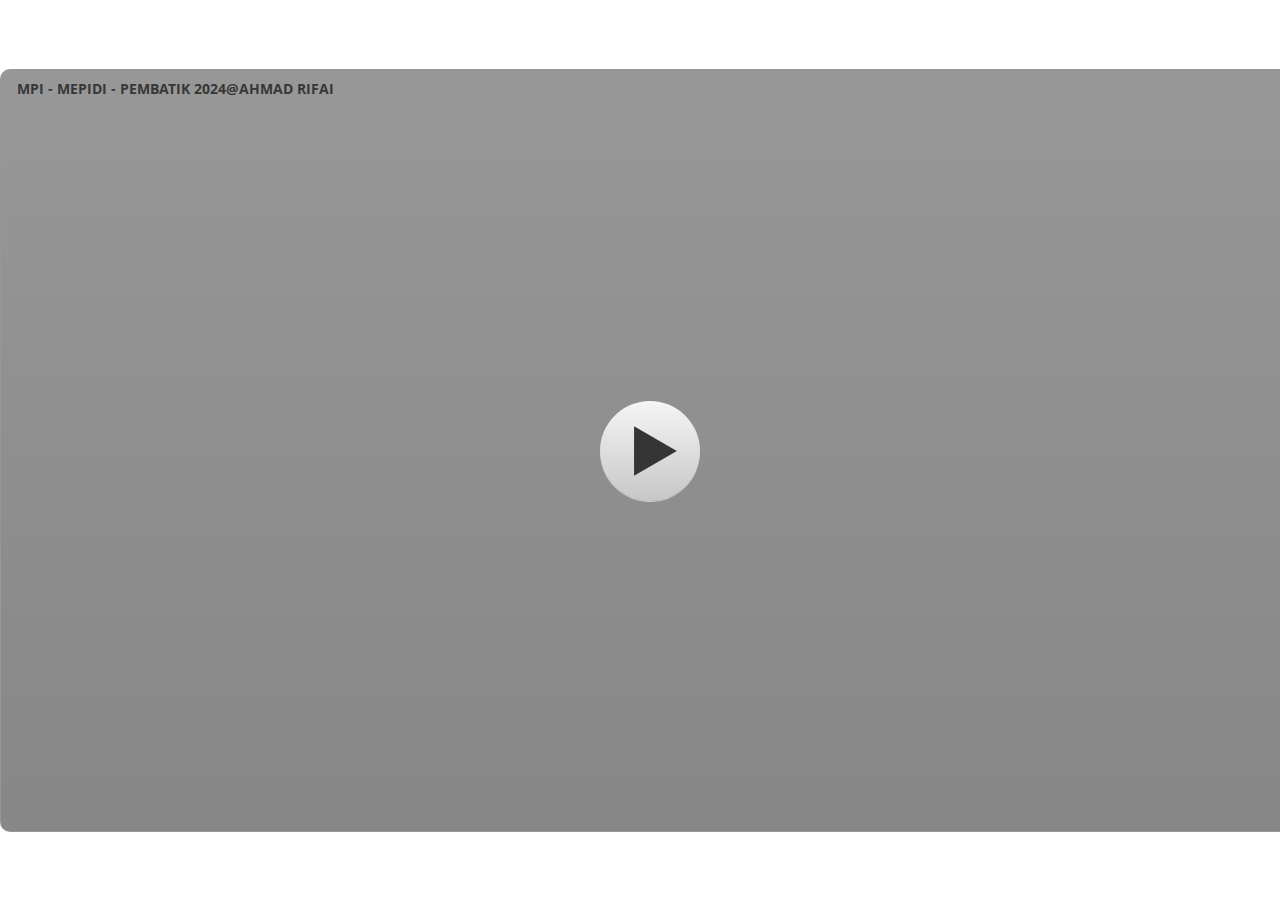
<file: index.html>
<!DOCTYPE html>
<html lang="id-ID">
<head>
  <meta charset="utf-8">
  <!-- Created using Storyline 3 - http://www.articulate.com  -->
  <!-- version: 3.12.24693.0 -->
  <title>MPI - MEPIDI - PEMBATIK 2024@AHMAD RIFAI</title>
  <meta http-equiv="x-ua-compatible" content="IE=edge" />
  <meta name="viewport" content="width=device-width, initial-scale=1.0, user-scalable=no, shrink-to-fit=no, minimal-ui" />
  <meta name="apple-mobile-web-app-capable" content="yes" />
  <style>
    html, body { height: 100%; padding: 0; margin: 0 }
    #app { height: 100%; width: 100%; }
  </style>
  
  <script>window.THREE = { };</script>
</head>
<body style="background: #FFFFFF" class="cs-HTML theme-classic">
  <!-- 360 -->
  <script>!function(e){function n(e,i){return e.test(i)}function i(e){var i=e||navigator.userAgent,o=i.split("[FBAN");if(void 0!==o[1]&&(i=o[0]),this.apple={phone:n(t,i),ipod:n(d,i),tablet:!n(t,i)&&n(s,i),device:n(t,i)||n(d,i)||n(s,i)},this.amazon={phone:n(h,i),tablet:!n(h,i)&&n(a,i),device:n(h,i)||n(a,i)},this.android={phone:n(h,i)||n(b,i),tablet:!n(h,i)&&!n(b,i)&&(n(a,i)||n(r,i)),device:n(h,i)||n(a,i)||n(b,i)||n(r,i)},this.windows={phone:n(l,i),tablet:n(p,i),device:n(l,i)||n(p,i)},this.other={blackberry:n(f,i),blackberry10:n(u,i),opera:n(c,i),firefox:n(A,i),chrome:n(w,i),device:n(f,i)||n(u,i)||n(c,i)||n(A,i)||n(w,i)},this.seven_inch=n(v,i),this.any=this.apple.device||this.android.device||this.windows.device||this.other.device||this.seven_inch,this.phone=this.apple.phone||this.android.phone||this.windows.phone,this.tablet=this.apple.tablet||this.android.tablet||this.windows.tablet,"undefined"==typeof window)return this}function o(){var e=new i;return e.Class=i,e}var t=/iPhone/i,d=/iPod/i,s=/iPad/i,b=/(?=.*\bAndroid\b)(?=.*\bMobile\b)/i,r=/Android/i,h=/(?=.*\bAndroid\b)(?=.*\bSD4930UR\b)/i,a=/(?=.*\bAndroid\b)(?=.*\b(?:KFOT|KFTT|KFJWI|KFJWA|KFSOWI|KFTHWI|KFTHWA|KFAPWI|KFAPWA|KFARWI|KFASWI|KFSAWI|KFSAWA)\b)/i,l=/IEMobile/i,p=/(?=.*\bWindows\b)(?=.*\bARM\b)/i,f=/BlackBerry/i,u=/BB10/i,c=/Opera Mini/i,w=/(CriOS|Chrome)(?=.*\bMobile\b)/i,A=/(?=.*\bFirefox\b)(?=.*\bMobile\b)/i,v=new RegExp("(?:Nexus 7|BNTV250|Kindle Fire|Silk|GT-P1000)","i");"undefined"!=typeof module&&module.exports&&"undefined"==typeof window?module.exports=i:"undefined"!=typeof module&&module.exports&&"undefined"!=typeof window?module.exports=o():"function"==typeof define&&define.amd?define("isMobile",[],e.isMobile=o()):e.isMobile=o()}(this);
    window.isMobile.apple.tablet = window.isMobile.apple.tablet ||
      (navigator.platform === 'MacIntel' && navigator.maxTouchPoints > 1);
    window.isMobile.apple.device = window.isMobile.apple.device || window.isMobile.apple.tablet;
    window.isMobile.tablet = window.isMobile.tablet || window.isMobile.apple.tablet;
    window.isMobile.any = window.isMobile.any || window.isMobile.apple.tablet;
  </script>

  <div id="focus-sink" aria-hidden="true" tabIndex="-1"></div>

  <div id="preso"></div>
  <script>
    window.DS = {};
    window.globals = {
      DATA_PATH_BASE: '',
      HAS_FRAME: true,
      HAS_SLIDE: true,

      lmsPresent: false,
      tinCanPresent: false,
      cmi5Present: false,
      aoSupport: false,
      scale: 'noscale',
      captureRc: false,
      browserSize: 'optimal',
      bgColor: '#FFFFFF',
      features: 'AccessibleText,SettingsControl,TextStyleHyperlinks',
      themeName: 'classic',
      preloaderColor: '#FFFFFF',
      suppressAnalytics: false,
      productChannel: 'perpetual',
      publishSource: 'storyline',
      aid: '',
      cid: '1e2b4a89-a8f4-4c2a-bf79-49ee43e1582e',
      playerVersion: '3.12.24693.0',
      maxIosVideoElements: 5,

      
      parseParams: function(qs) {
        if (window.globals.parsedParams != null) {
          return window.globals.parsedParams;
        }
        qs = (qs || window.location.search.substr(1)).split('+').join(' ');
        var params = {},
            tokens,
            re = /[?&]?([^=]+)=([^&]*)/g;

        while (tokens = re.exec(qs)) {
          params[decodeURIComponent(tokens[1]).trim()] =
            decodeURIComponent(tokens[2]).trim();
        }
        window.globals.parsedParams = params;
        return params;
      }

    };

    (function() {

      var classTypes = [ 'desktop', 'mobile', 'phone', 'tablet' ];

      var addDeviceClasses = function(prefix, testObj) {
        var curr, i;
        for (i = 0; i < classTypes.length; i++) {
          curr = classTypes[i];
          if (testObj[curr]) {
            document.body.classList.add(prefix + curr);
          }
        }
      };

      var params = window.globals.parseParams(),
          isDevicePreview = params.devicepreview === '1',
          isPhoneOverride = params.deviceType === 'phone' || (isDevicePreview && params.phone == '1'),
          isTabletOverride = (params.deviceType === 'tablet' || isDevicePreview) && !isPhoneOverride,
          isMobileOverride = isPhoneOverride || isTabletOverride;

      var deviceView = {
        desktop: !window.isMobile.any && !isMobileOverride,
        mobile: window.isMobile.any || isMobileOverride,
        phone: isPhoneOverride || (window.isMobile.phone && !isTabletOverride),
        tablet: isTabletOverride || window.isMobile.tablet
      };

      window.globals.deviceView = deviceView;
      window.isMobile.desktop = !window.isMobile.any;
      window.isMobile.mobile = window.isMobile.any;

      addDeviceClasses('view-', deviceView);

    })();
  </script>
  
  <script src='story_content/user.js' type=text/javascript></script>
  <div class="slide-loader"></div>

  <script type="text/javascript">
    if (window.globals.deviceView.isMobile) { var doc = document, loader = doc.body.querySelector('.slide-loader'); [ 1, 2, 3 ].forEach(function(n) { var d = doc.createElement('div'); d.style.backgroundColor = window.globals.preloaderColor; d.classList.add('mobile-loader-dot'); d.classList.add('dot' + n); loader.appendChild(d); }); }
  </script>

  <div class="mobile-load-title-overlay" style="display: none">
    <div class="mobile-load-title">MPI - MEPIDI - PEMBATIK 2024@AHMAD RIFAI</div>
  </div>

  <div class="mobile-chrome-warning"></div>

  <script>
    
    if (window.autoSpider && window.vInterfaceObject) {
      document.querySelector('.mobile-load-title-overlay').style.display = 'none';
    }
  </script>

  

  <link rel="stylesheet" href="html5/data/css/output.min.css" data-noprefix />
</body>
<script src="html5/lib/scripts/bootstrapper.min.js"></script>
</html>
</file>
